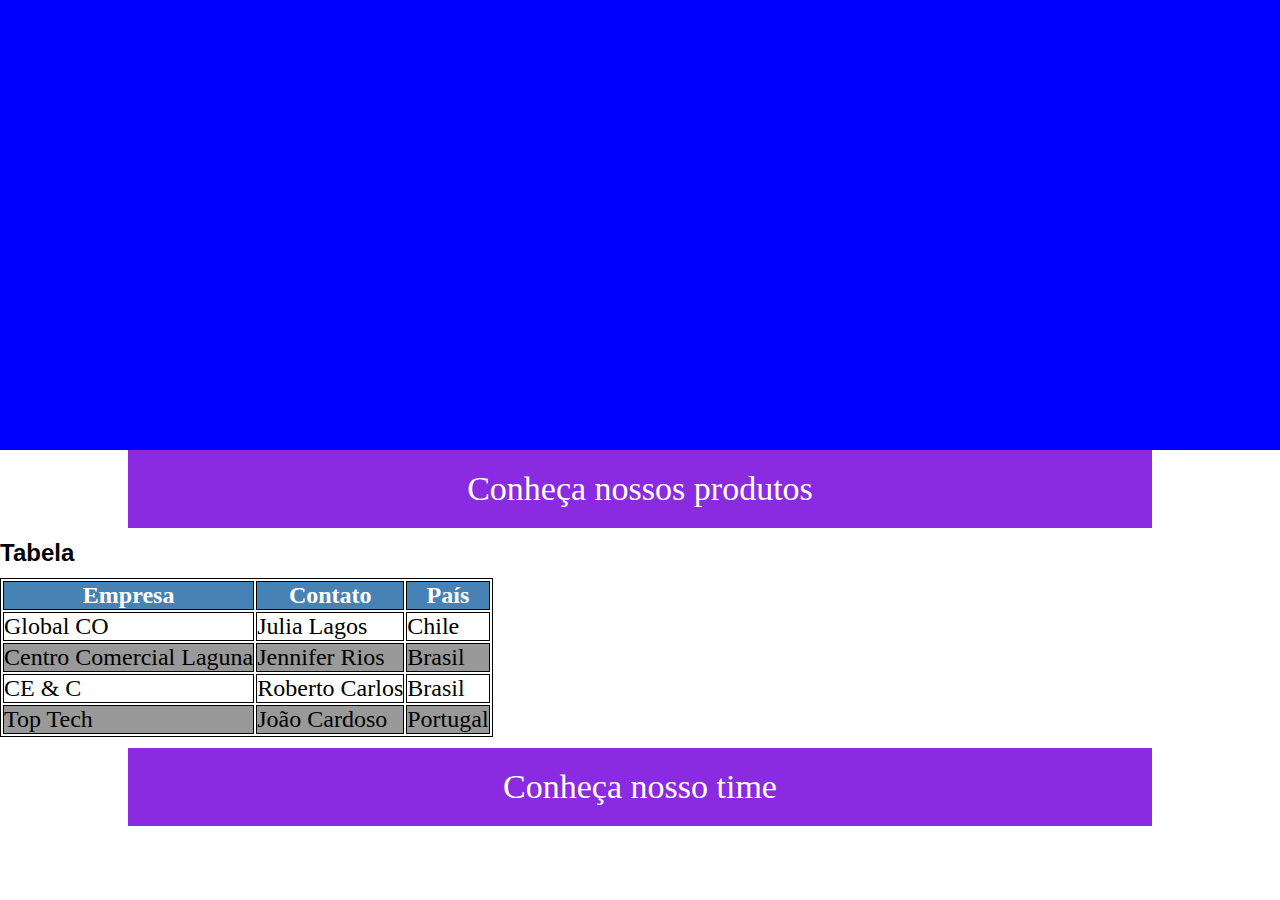
<file: CSS/extras/index.html>
<!DOCTYPE html>
<html lang="pt-br">
<head>
    <meta charset="UTF-8">
    <meta http-equiv="X-UA-Compatible" content="IE=edge">
    <meta name="viewport" content="width=device-width, initial-scale=1.0">
    <title>CSS</title>
    <link rel="stylesheet" href="/CSS/extras/styles.css">


</head>
<body>
    <main>
        
        <div class="bg"></div>

    <a data-button="produtos" href="#">Conheça nossos produtos</a>

        <br>
        <h3>Tabela</h3>
        <br>

        <table id="tabela" class="company-td">
            <tr>
                <th>Empresa</th>
                <th>Contato</th>
                <th>País</th>
            </tr>

            <!-- Criar uma propriedade datas -->
            <tr data-company="CO">
                <td>Global CO</td>
                <td>Julia Lagos</td>
                <td>Chile</td>
            </tr>
            <tr data-company="CLL">
                <td>Centro Comercial Laguna</td>
                <td>Jennifer Rios</td>
                <td>Brasil</td>
            </tr>
            <tr data-company="CEC">
                <td>CE & C</td>
                <td>Roberto Carlos</td>
                <td>Brasil</td>
            </tr>
            <tr data-company="TT">
                <td>Top Tech</td>
                <td>João Cardoso</td>
                <td>Portugal</td>
            </tr>
        </table>

        <br>

        <a data-button="time" href="#">Conheça nosso time</a>

    </main>
</body>
</html>
</file>
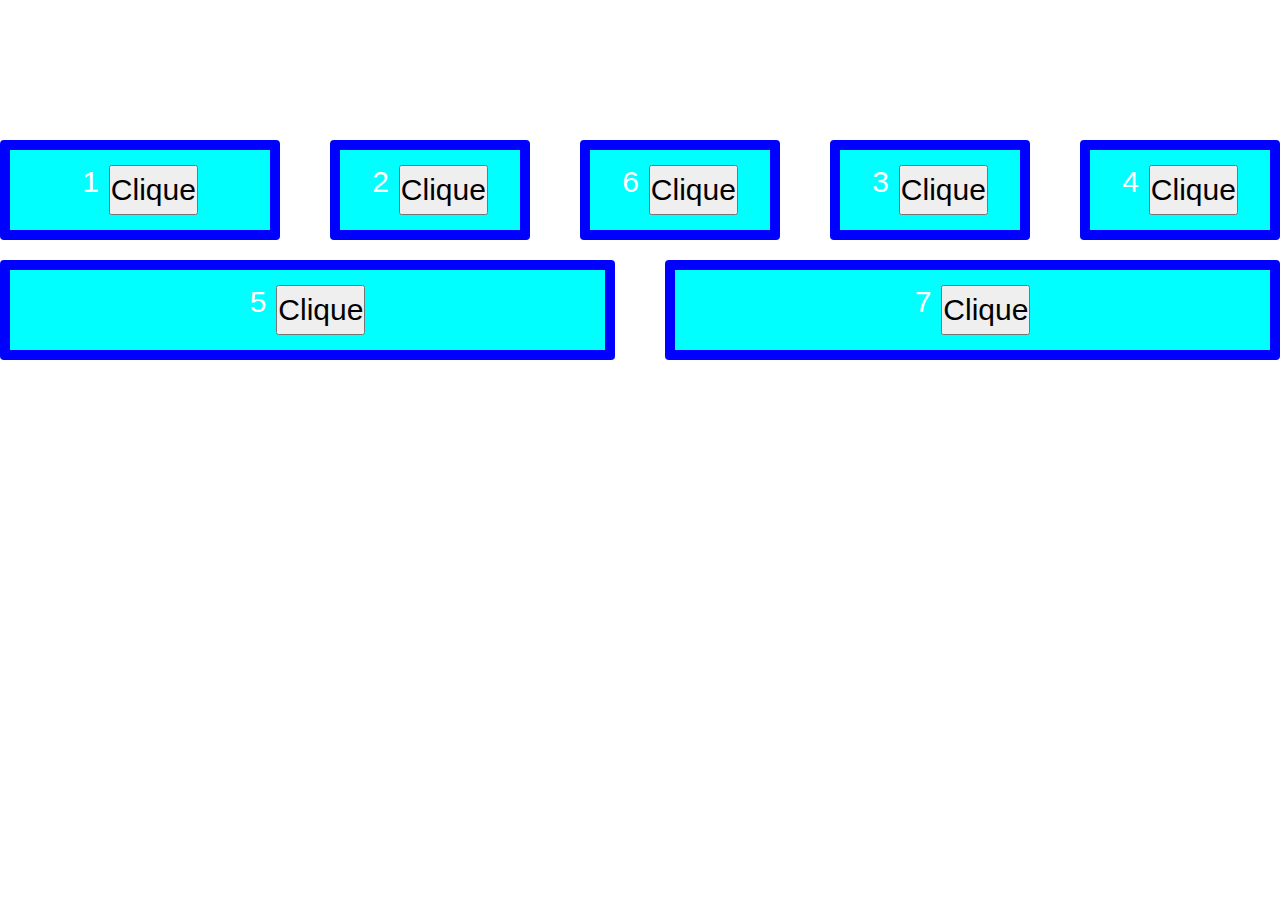
<file: CSS/flexbox/index.html>
<!DOCTYPE html>
<html lang="pt-br">
<head>
    <meta charset="UTF-8">
    <meta http-equiv="X-UA-Compatible" content="IE=edge">
    <meta name="viewport" content="width=device-width, initial-scale=1.0">
    <title>Flexbox</title>
    <link rel="stylesheet" href="/CSS/flexbox/styles.css">
</head>
<body>

    <main>
        <div class="boxes">
            <div class="box">
                <p>1</p>
                <button>Clique</button>
            </div>

            <div class="box">
                <p>2</p>
                <button>Clique</button>
            </div>

            <div class="box">
                <p>3</p>
                <button>Clique</button>
            </div>

            <div class="box">
                <p>4</p>
                <button>Clique</button>
            </div>

            <div class="box">
                <p>5</p>
                <button>Clique</button>
            </div>

            <div class="box">
                <p>6</p>
                <button>Clique</button>
            </div>

            <div class="box">
                <p>7</p>
                <button>Clique</button>
            </div>
        </div>
    </main>
</body>
</html>
</file>
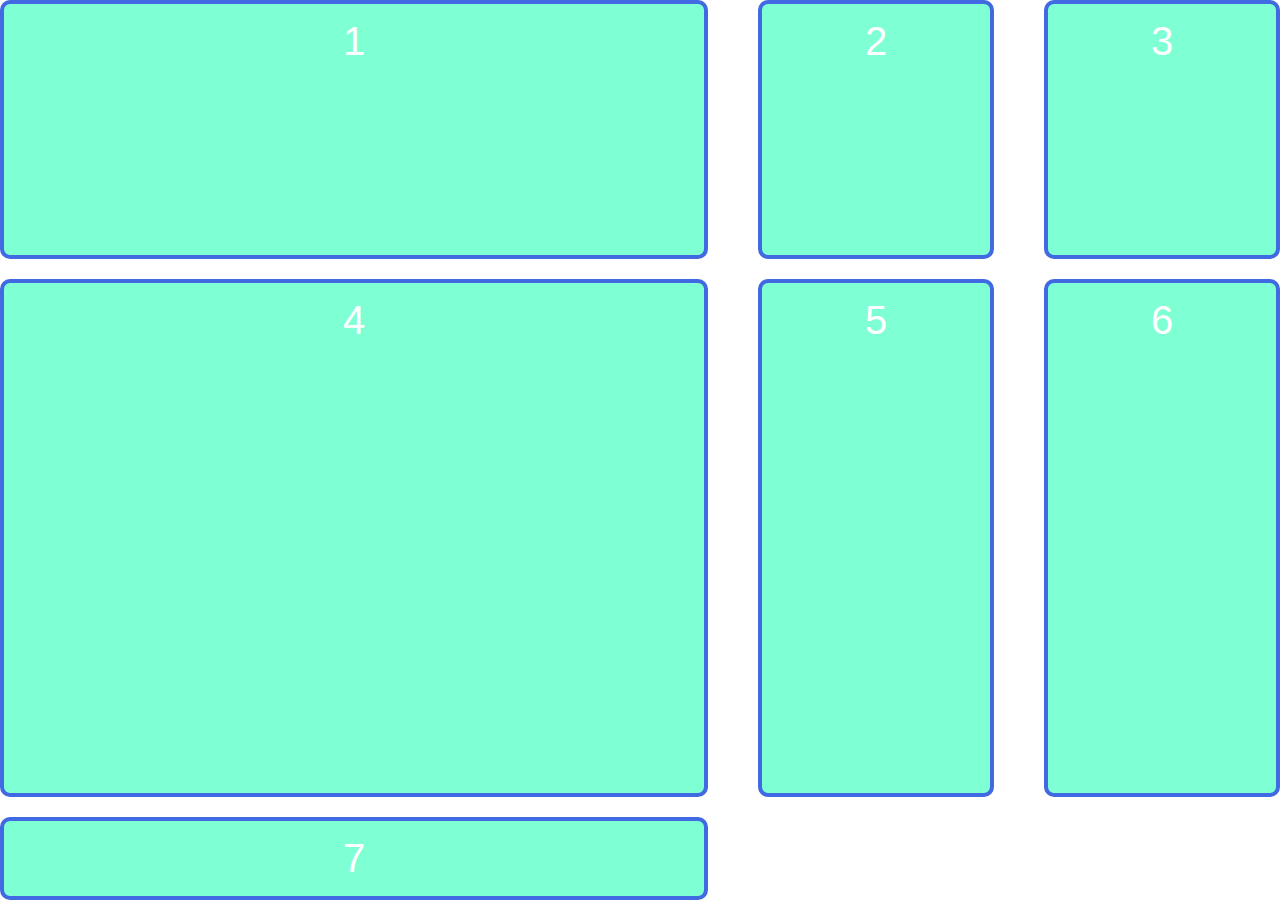
<file: CSS/grid/index.html>
<!DOCTYPE html>
<html lang="pt-br">
<head>
    <meta charset="UTF-8">
    <meta http-equiv="X-UA-Compatible" content="IE=edge">
    <meta name="viewport" content="width=device-width, initial-scale=1.0">
    <title>Grid</title>
    <link rel="stylesheet" href="/CSS/grid/styles.css">
</head>
<body>

    <main>
        <div class="boxes">
            <div class="box">
                <p>1</p>
            </div>

            <div class="box">
                <p>2</p>
            </div>

            <div class="box">
                <p>3</p>
            </div>

            <div class="box">
                <p>4</p>
            </div>

            <div class="box">
                <p>5</p>
            </div>

            <div class="box">
                <p>6</p>
            </div>

            <div class="box">
                <p>7</p>
            </div>
        </div>
    </main>
</body>
</html>
</file>
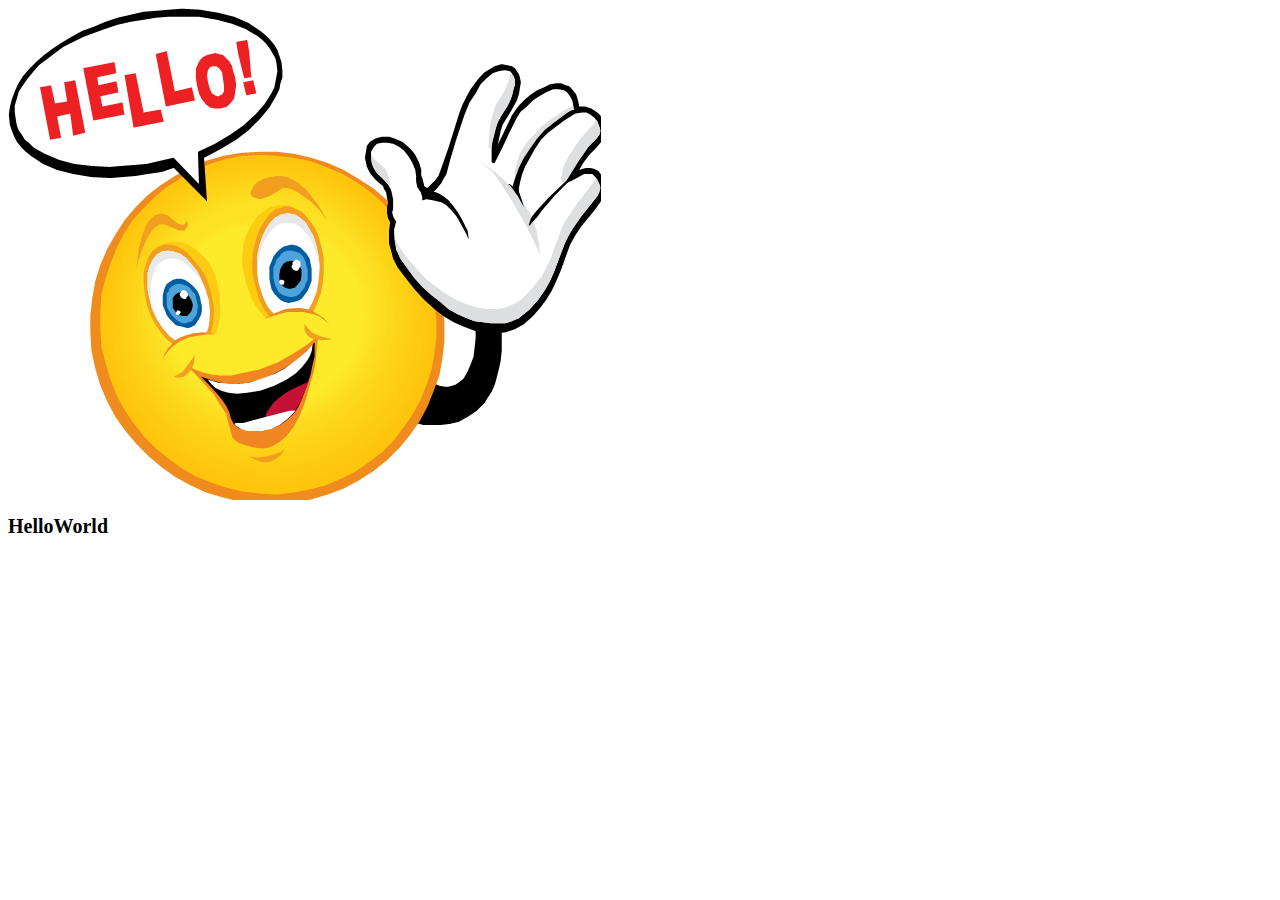
<file: CSS/projeto/index.html>
<!DOCTYPE html>
<html lang="pt-br">
<head>
    <meta charset="UTF-8">
    <meta http-equiv="X-UA-Compatible" content="IE=edge">
    <meta name="viewport" content="width=device-width, initial-scale=1.0">
    <title>Projeto</title>
    <link rel="stylesheet" href="/CSS/projeto/styles.css">
    <link rel="preconnect" href="https://fonts.googleapis.com">
    <link rel="preconnect" href="https://fonts.gstatic.com" crossorigin>
    <link href="https://fonts.googleapis.com/css2?family=Pacifico&display=swap" rel="stylesheet">
</head>
<body>
    <div class="content">
        <aside>
            <img src="/CSS/projeto/assets/hello.png" alt="">
            <h1><span>Hello</span>World</h1>
        </aside>
        <main></main>
    </div>
</body>
</html>
</file>
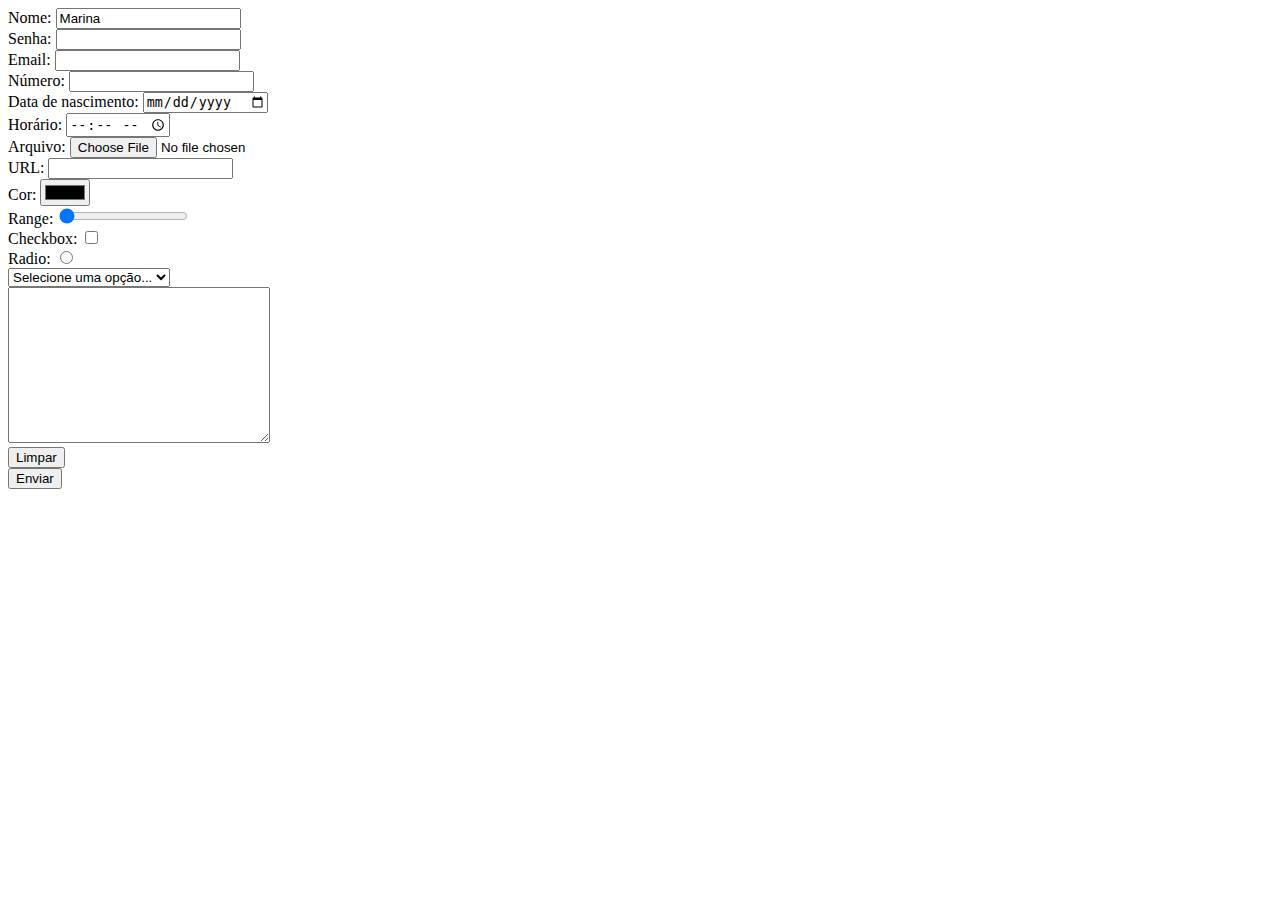
<file: HTML/formulario.html>
<!DOCTYPE html>
<html lang="en">
<head>
    <meta charset="UTF-8">
    <meta http-equiv="X-UA-Compatible" content="IE=edge">
    <meta name="viewport" content="width=device-width, initial-scale=1.0">
    <title>Formulário</title>
</head>
<body>
    <main>
        <!-- Action = a açao que vai executar  -->
        <form action="">
            <div>
                <!-- Texto para quem (id do input) -->
                <label for="texto">Nome:</label>
                <!-- Imputar com o tipo texto -->
                <!-- Placeholder = texto de sugestão -->
                <!-- Value = o conteúdo que vai estar dentro -->
                <!-- Name = identificar para o JS -->
                <input type="text" id="texto" placeholder="Informe o seu nome..." value="Marina" name="nome" id="nome"> 
            </div>

            <div>
                <label for="senha">Senha:</label>
                <!-- Tipo senha -->
                <input type="password" name="senha" id="senha">
            </div>

            <div>
                <label for="email">Email:</label>
                <!-- Tipo email -->
                <input type="email" name="email" id="email">
            </div>

            <div>
                <label for="numero">Número:</label>
                <!-- Tipo número -->
                <input type="number" name="numero" id="numero">
            </div>

            <div>
                <label for="data">Data de nascimento:</label>
                <!-- Tipo data -->
                <input type="date" name="data" id="data">
            </div>

            <div>
                <label for="hora">Horário:</label>
                <!-- Tipo hora -->
                <input type="time" name="hora" id="hora">
            </div>
            
            <div>
                <label for="arquivo">Arquivo:</label>
                <!-- Tipo arquivo -->
                <input type="file" name="arquivo" id="arquivo">
            </div>
            
            <div>
                <label for="url">URL:</label>
                <!-- Tipo url -->
                <input type="url" name="url" id="url">
            </div>

            <div>
                <label for="cor">Cor:</label> 
                <!-- Tipo cor -->
                <input type="color" name="cor" id="cor">
            </div>

            <div>
                <label for="range">Range:</label>
                <!-- Tipo range -->
                <input type="range" name="range" id="range" value="100" max="200" min="100">
            </div>

            <div>
                <label for="checkbox">Checkbox:</label>
                <!-- Tipo checkbox -->
                <input type="checkbox" name="checkbox" id="checkbox">
            </div>
            
            <div>
                <label for="radio">Radio:</label>
                <!-- Tipo radio -->
                <input type="radio" name="radio" id="radio">
            </div>

            <div>
                <!-- Lista suspensa -->
                <select name="select" id="select">
                    <!-- Opções -->
                    <option value="" disabled selected>Selecione uma opção...</option>
                    <option value="receita">Receita</option>
                    <option value="despesa">Despesa</option>
                    <option value="transferencia">Transferência</option>
                </select>
            </div>
             
            <!-- Caixa de texto -->
            <textarea name="bio" id="bio" cols="30" rows="10"></textarea>

            <div>
                <!-- <label for="limpar">Limpar:</label> -->
                <!-- Tipo limpar -->
                <input type="reset" name="limpar" id="limpar" value="Limpar"> 
            </div>

            <div>
                <!-- <label for="enviar">Enviar:</label> -->
                <!-- Tipo enviar -->
                <input type="submit" name="enviar" id="enviar" value="Enviar">
            </div>
        </form>
    </main>
</body>
</html>
</file>
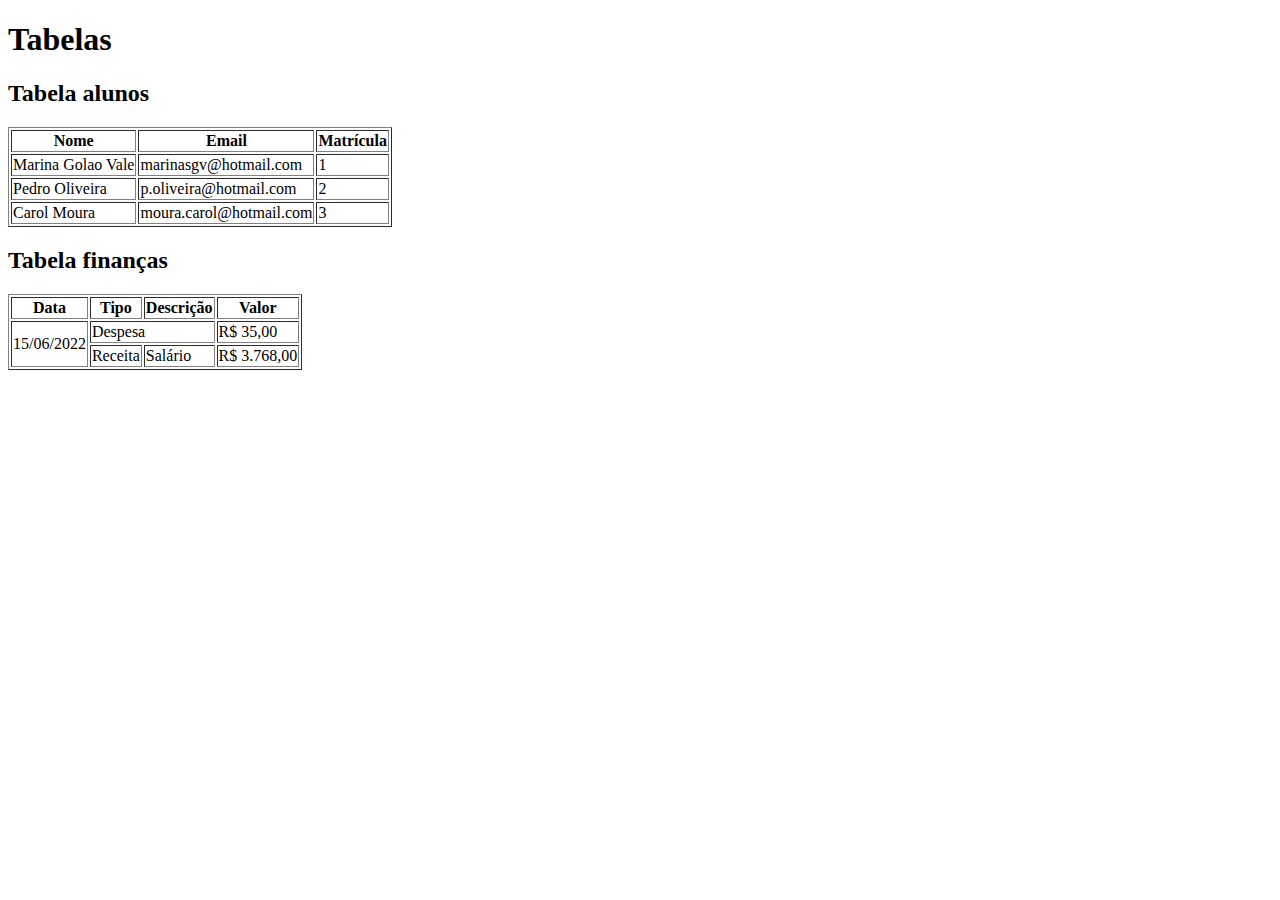
<file: HTML/tabela.html>
<!DOCTYPE html>
<html lang="en">
<head>
    <meta charset="UTF-8">
    <meta http-equiv="X-UA-Compatible" content="IE=edge">
    <meta name="viewport" content="width=device-width, initial-scale=1.0">
    <title>Tabelas</title>
</head>
<body>
    <main>
        <h1>Tabelas</h1>

        <section id="estudantes">
            <h2>Tabela alunos</h2>

            <!-- Tabela -->
            <table border="1">
                <!-- Cabeçalho -->
                <thead>
                    <!-- Linha -->
                    <tr>
                        <!-- Célula -->
                        <th>Nome</th>
                        <th>Email</th>
                        <th>Matrícula</th>
                    </tr>
                </thead>

                <!-- Corpo -->
                <tbody>
                    <tr>
                        <td>Marina Golao Vale</td>
                        <td>marinasgv@hotmail.com</td>
                        <td>1</td>
                    </tr>

                    <tr>
                        <td>Pedro Oliveira</td>
                        <td>p.oliveira@hotmail.com</td>
                        <td>2</td>
                    </tr>

                    <tr>
                        <td>Carol Moura</td>
                        <td>moura.carol@hotmail.com</td>
                        <td>3</td>
                    </tr>
                </tbody>
            </table>
        </section>

        <section id="financas">
            <h2>Tabela finanças</h2>
            <table border="1">
                <thead>
                    <tr>
                        <th>Data</th>
                        <th>Tipo</th>
                        <th>Descrição</th>
                        <th>Valor</th>
                    </tr>
                </thead>
                <tbody>
                    <tr>
                        <!-- Mesclar célula (linha). Colocar a quantidade de linha para mesclar -->
                        <td rowspan="2">15/06/2022</td>

                        <!-- Mesclar célula (coluna). Colocar a quantidade de coluna para mesclar -->
                        <td colspan="2">Despesa</td>
                        <!-- <td>Almoço</td> -->
                        <td>R$ 35,00</td>
                    </tr>

                    <tr>
                        <!-- <td>15/06/2022</td> -->
                        <td>Receita</td>
                        <td>Salário</td>
                        <td>R$ 3.768,00</td>
                    </tr>
                </tbody>
            </table>
        </section>
    </main>
</body>
</html>
</file>
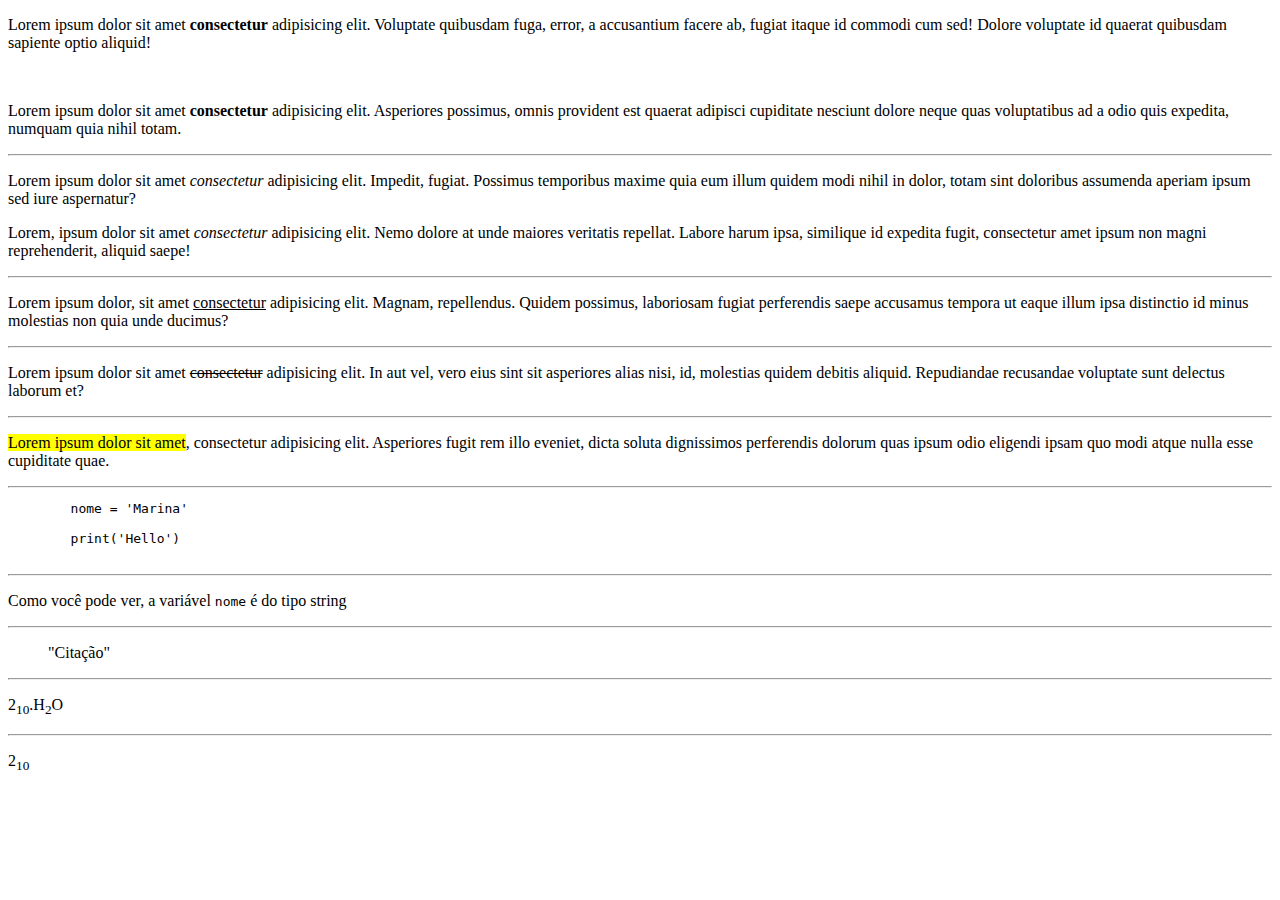
<file: HTML/tags_formatacao.html>
<!DOCTYPE html>
<html lang="en">
<head>
    <meta charset="UTF-8">
    <meta http-equiv="X-UA-Compatible" content="IE=edge">
    <meta name="viewport" content="width=device-width, initial-scale=1.0">
    <title>Tags de formatação</title>
</head>
<body>
    <!-- Somente negrito -->
    <p>Lorem ipsum dolor sit amet <b>consectetur</b> adipisicing elit. Voluptate quibusdam fuga, error, a accusantium facere ab, fugiat itaque id commodi cum sed! Dolore voluptate id quaerat quibusdam sapiente optio aliquid!</p>
    <br>
    <!-- Negrito para que seja destacado e encontrado nas buscas  -->
    <p>Lorem ipsum dolor sit amet <strong>consectetur</strong> adipisicing elit. Asperiores possimus, omnis provident est quaerat adipisci cupiditate nesciunt dolore neque quas voluptatibus ad a odio quis expedita, numquam quia nihil totam.</p>
    <hr>

    <!-- Somente itálico -->
    <p>Lorem ipsum dolor sit amet <i> consectetur</i> adipisicing elit. Impedit, fugiat. Possimus temporibus maxime quia eum illum quidem modi nihil in dolor, totam sint doloribus assumenda aperiam ipsum sed iure aspernatur?
    <br>
    <!-- Enfatizar a palavra em itálico -->
    <p>Lorem, ipsum dolor sit amet <em> consectetur</em> adipisicing elit. Nemo dolore at unde maiores veritatis repellat. Labore harum ipsa, similique id expedita fugit, consectetur amet ipsum non magni reprehenderit, aliquid saepe!</p>
    <hr>
    
    <!-- Sublinhado (não indicado) -->
    <p>Lorem ipsum dolor, sit amet <u> consectetur</u> adipisicing elit. Magnam, repellendus. Quidem possimus, laboriosam fugiat perferendis saepe accusamus tempora ut eaque illum ipsa distinctio id minus molestias non quia unde ducimus?</p>
    <hr>
    
    <!-- Riscado -->
    <p>Lorem ipsum dolor sit amet <s> consectetur</s> adipisicing elit. In aut vel, vero eius sint sit asperiores alias nisi, id, molestias quidem debitis aliquid. Repudiandae recusandae voluptate sunt delectus laborum et?</p>
    <hr>
    
    <!-- Destacar um texto -->
    <p><mark> Lorem ipsum dolor sit amet</mark>, consectetur adipisicing elit. Asperiores fugit rem illo eveniet, dicta soluta dignissimos perferendis dolorum quas ipsum odio eligendi ipsam quo modi atque nulla esse cupiditate quae.</p>
    <hr>
    
    <!-- Texto pré formatado. Usa quando for colocar código multline (um pedaço do código)-->
    <pre>
        nome = 'Marina'

        print('Hello')
    </pre>
    <hr>
    
    <!-- Código. Usa quando for colocar código inline -->
    <p>Como você pode ver, a variável <code>nome</code> é do tipo string</p>
    <hr>
    
    <!-- Citação -->
    <blockquote>
        "Citação"
    </blockquote>
    <hr>
    
    <!-- Subscrito -->
    <p>
        2<sub>10</sub>.H<sub>2</sub>O
    </p>
    <hr>
    
    <!-- Sobrescrito -->
    <p>
        2<sub>10</sub>
    </p>
</body>
</html>
</file>
<file: CSS/extras/styles.css>
/* Modificar a página toda */
*{
    /* Margin */
    margin: 0;

    /* Espaços dentro */
    padding: 0;

    /* Preserva as dimersões quando usar padding */
    box-sizing:border-box;
}

/* Pseudocódigo */
    /* Usa a medida REM */
:root{
    font-size: 62.5%; /* Medidas relativas. 62.5% virá 10px, pois 16px é o tamanho padrão, 16x62,5% = 10 */
}

/* Modificar body */
body{
    font-family: 'times new roman';
}

.contact-list{
    position: relative;
}

.contact-list h3{
    top: 7rem;
/* Ao passar o scroll e parar no h3, ele fica fixo */
    position: sticky;

/* Não se usa mais */
    /* float: ...;
    clear: ...; */

    background-color: crimson;
}

table, td, th{
    border: 1px solid black;
}

table{
    font-size: 2.4rem;

    /* Estilização dentro da caixa */
    border-collapse: separate; /* Padrão */
}

/* Estilizar somente cabeçalho */
    table tr:first-child{ /* Primeiro elemento */
        background-color: steelblue;
        color: #fff;
    }

/* Todas as linhas pares, com estilização diferente*/
    table tr:nth-child(2n + 3){ /* Seleciona elementos com base nas posições a partir da 3ª linha*/
    background-color: #999;
    }

/* Todos cabeçalhos */
h1, h2, h3, h4, h5, h6{
    font-family: 'Roboto', arial, cursive;
}

h1{
/* Cor do texto */ 
    color: #ff0000;
    /* Os 2 primeiros são R(ED). Os 2 do meio são G(reen). Os 2 últimos são B(lue) */

/* Tamanho fonte */
     font-size: 96px; /* 96/10 = 9.6rem */
    /* Relativo. Leva em consideração o root. O que for inserido por último, sempre vai subscrever o primeiro */
    font-size: 9.6rem;

    /* Se redefinir algum elemento pai e utiliza EM no filho, ele irá redefinir tudo */
    /* .novo-em{
        font-size: 300%;
    }

    .novo-em h2{
        font-size: 3.2em;
    } */

/* Largura fonte */
    font-weight: 900;

/* Família da fonte. Procura as fontes no computador na ordem. Não achando nenhuma, usa uma aleatória */
    font-family: Arial, Helvetica, sans-serif;
}

h2{
    font-size: 8rem;
    color: blue;

    /* Estilizar texto */
    font-style: italic;
    
    /* Efeitos no texto */
    text-decoration:line-through;

    /* Caixa alta ou baixa */
    text-transform: uppercase;

    /* Alinhamento */
    text-align: center;
}
h3{
    font-size: 2.4rem;

/* Some o conteúdo mas ainda ocupa espaço */
    /* visibility: hidden; */

/* Opacidade. 1 = o máximo, 0 de transparencia. 0 = transparencia total mas ainda o elemento está la, deixando ser clicado*/
    /* opacity: 0; */
}

p{
    font-size: 1.8rem;

    /* Recuo */
    text-indent: 90px;
}

a{
    font-size: 2.4rem;
    color: red;
}

/* Pseudo-classe */ 
    /* Se visitado */
a:visited{
    color: aqua;
}
    /* Ao passar mouse. Sempre colocar por último para o navegador respeitar */
a:hover{
    color: blueviolet;
}

.bg{
    height: 500px;
    width: 100%;
    background-color: blue;
    background-image: url('https://images.unsplash.com/photo-1682695796954-bad0d0f59ff1?q=80&w=1470&auto=format&fit=crop&ixlib=rb-4.0.3&ixid=M3wxMjA3fDF8MHxwaG90by1wYWdlfHx8fGVufDB8fHx8fA%3D%3D');
    background-size: cover;
    background-attachment: fixed;
}

ul, ol{
    padding-left: 3.6rem;
}

ul{
    list-style:square;
}

ol{
    list-style: lower-latin;
}

li{
    font-size: 2.4rem;
}

.boxes{
/* Impedir que o position: absolute coloque no inicio do layout, deixando que conte o left, top.... em que estiver o absolute */
    position: relative;

/* Encaixa tudo em linha*/
    display: flex;

/* Os itens são quebrados em multiplas linhas*/
    flex-wrap: wrap;
}

/* Span que vem depois do box */
.box + span{
    display: none;
}

.box{
/* Quebra */
    flex: 30%;
    height: 10rem;
    width: 20rem;
    color:black;
    font-size: 2.4rem;
    margin: 1.5rem;
    padding: 1.5rem;
    border: 4px solid royalblue;

    /* Arredondar pontas das bordas */
    border-radius: 10px;
    background-color: aquamarine;
    
/* Não permite que coloque algo do lado */
    /* display: block; */

/* Encaixa algo do lado se couber*/
    display: inline-block;

    /* display: inline; Não respeita height e width*/

/* Static vem por padrão. Não posibilita que os elementos tenham left, top... */
    position: static;
}

.box:nth-child(1){
/* Coloca por trás de outra. Não vai ocupar espaço em tela. Se tiver absolute e os elementos pai não tem  declarado uma position, ele vai pro começo do layout*/
    /* position: absolute; */
    top: 20px;
    left: 100px;
}

/* .box:nth-child(2){
/* Deixar fixo no inicio (topo) do layout 
    position: fixed;
    top: 15px;
    left: 30px;
} */

.box:nth-child(n + 2){
    /* display: none; */
}

img{
/* Não permite que coloque do lado */
    /* display: block; */

    height: 10rem;

}

/* Chamar id */
    /* #tabela{
    } */

/* Chamar uma data que criou */
/* [data-company="CO"]{
    background-color: aquamarine;
} */

/* Responsividade */
@media screen and (min-width: 1000px){
    .bg{
        height: 50vh;
    }
}

@media screen and (min-width: 768px) and (max-width: 999px){
    .bg{
        height: 80vh;
    }
}

@media screen and (max-width: 767px){
    table{
        display: none;
    }
    h3{
        color: rebeccapurple;
    }
}

/* Imprimir página */
@media print{
    .bg{
        display: none;
    }
}

a{
    background-color: blueviolet;
    color: #fff;
    border: none;
    font-size: 3.4rem;
    padding: 2rem 2.4rem;
    cursor: pointer;
    width: 80%;
    margin: auto;
    text-align: center;
    text-decoration: none;
    display: block;


/* Animações */
    /* Aumentar tamanho/Rodar/Mover */
    /* transform: scale(2) rotate(20deg) translateY(.5rem) ; */

    /* Animação fluida em tudo,Transição mais lenta na cor de fundo */
    transition: all .2s ease-in-out, background-color 1s ease-in-out;
}

[data-button="produtos"]:hover{
/* Aumentar ao passar mouse */
    transform: scale(1.2);

/* Mudar cor */
    background-color: aquamarine;
}

[data-button="time"]{
    /* Animação constante */
    animation: pulse .5s infinite;

    /* Começa em */
    transform: scale(1);
}

/* Criar a animação */
@keyframes pulse {
    0%{
        transform: scale(1);
        opacity: 1;
    }
    50%{
        transform: scale(1.25);
        opacity: .5;
    }
    100%{
        transform: scale(1);
        opacity: 1;
    }
}
</file>
<file: CSS/flexbox/styles.css>
*{
    margin: 0;
    padding: 0;
    box-sizing: border-box;
}

:root{
    font-size: 62.5%;
}

body{
    font-family: 'arial';
    font-size: 1.8rem;
}

main{
    padding: 20rem 0;
}

h1{
    color: blue;
    font-weight: 900;
    text-transform: capitalize;
    text-align: center;
    font-size: 4.6rem;
}

h1, h2, h3, h4, h5, h6{
    font-family: 'Roboto', arial, cursive;
}

h2{
    font-size: 2.4rem;
}

p{
    font-size: 1.8rem;
    text-align: justify;
}

.boxes{
/* Para não ter que dar scroll */
    /* height: calc(100vh - 14rem); */
    height: 100px;
    position: relative;

/* Encaixa tudo em linha*/
    display: flex;

/* Os itens são quebrados em multiplas linhas*/
    /* flex-wrap: wrap; */

/* Direção do flex */
/* Padrão */
    /* flex-direction: row; */

/* Junção do direction e wrap */
    flex-flow: row wrap;

/* Centraliza conforme o direction (row). Eixo principal */
    justify-content: flex-start;

/* Alinhamento cada caixinha em relação ao direction. Eixo secundário */
    /* align-items: center; */

/* Alinhamento do conteudo em relaçao ao direction */
    align-content: center;

/* Espaçamento entre os elementos. X/Y */
    gap: 2rem 5rem;
}

.box{
    min-height: 10rem;
    min-width: 20rem;
    padding: 1.5rem;
    border: 10px solid blue;
    border-radius: 0.4rem;
    background-color: aqua;
    color: #fff;
    font-size: 4rem;
    /* display: inline-block; */

/* Colocar algum padrão na ordem */
    order: 10;

/* Sempre o mesmo número de caixas em cada linha. Tamanhos fixos */
    flex-basis: 30%;

/* Sempre o mesmo número de caixas em cada linha. O valor que quer - o gap da horizontal */
    /* flex-basis: calc(33.33% - 5rem); */

/* Tudo vai ter o mesmo peso flexível */
    flex: 1;

/* Flex dentro do flex. Centraliza tudo junto*/
    display: flex;
    gap: 0 1rem;
    justify-content: center;
    align-content: center;
}

.box:nth-child(1){
    order: 1;

/* Peso diferente */
    flex: 2;
}

.box:nth-child(2){
    order: 2;
}

.box:nth-child(6){
    order: 3;
/* Mudar a ordem. -1 = no começo. 1 = no final. 0 = mesma posição */
    /* order: -1; */
}

.box p, button{
    font-size: 3rem;
}
</file>
<file: CSS/grid/styles.css>
*{
    margin: 0;
    padding: 0;
    box-sizing: border-box;
}

:root{
    font-size: 62.5%;
}

body{
    font-family: 'arial';
    font-size: 1.8rem;
}

main{
    /* padding: 20rem 0; */
}

h1{
    color: blue;
    font-weight: 900;
    text-transform: capitalize;
    text-align: center;
    font-size: 4.6rem;
}

h1, h2, h3, h4, h5, h6{
    font-family: 'Roboto', arial, cursive;
}

h2{
    font-size: 2.4rem;
}

p{
    font-size: 1.8rem;
    text-align: justify;
}

.box p, button{
    font-size: 4rem;
    text-align: center;
}

.boxes{
    height: calc(100vh);
    position: relative;

/* Grades */
    display: grid;
    justify-content: flex-start;
    gap: 2rem 5rem;

/* Como gostaria as colunas. fr = unidade flexivel. 1ª coluna com 1fr e a 2ª coluna com 3fr e a 3ª coluna com 1fr*/
    grid-template-columns: 1fr 3fr 1fr;

/* Dividir as linhas com tamanho fixo*/
    /* grid-template-rows: 300px; */

/* Dividir as linhas com tamanho fixo minimo ate uma unidade flexivel*/
    grid-template-rows: minmax(200px, 1fr) 2fr;

/* Repetir a divisao */
    grid-template-columns: 3fr repeat(2, 1fr);

}

.box{
    padding: 1.5rem;
    color:#fff;
    font-size: 4rem;
    border: 4px solid royalblue;
    border-radius: 10px;
    background-color: aquamarine;

    flex: 1;

    display: flex;
    gap: 0 2rem;
    justify-content: center;
    align-content: center;
}
</file>
<file: CSS/projeto/styles.css>
:root{
    font-size: 62.5%;
}

#aside h1{
    font-size: 2.4rem;
}
</file>
